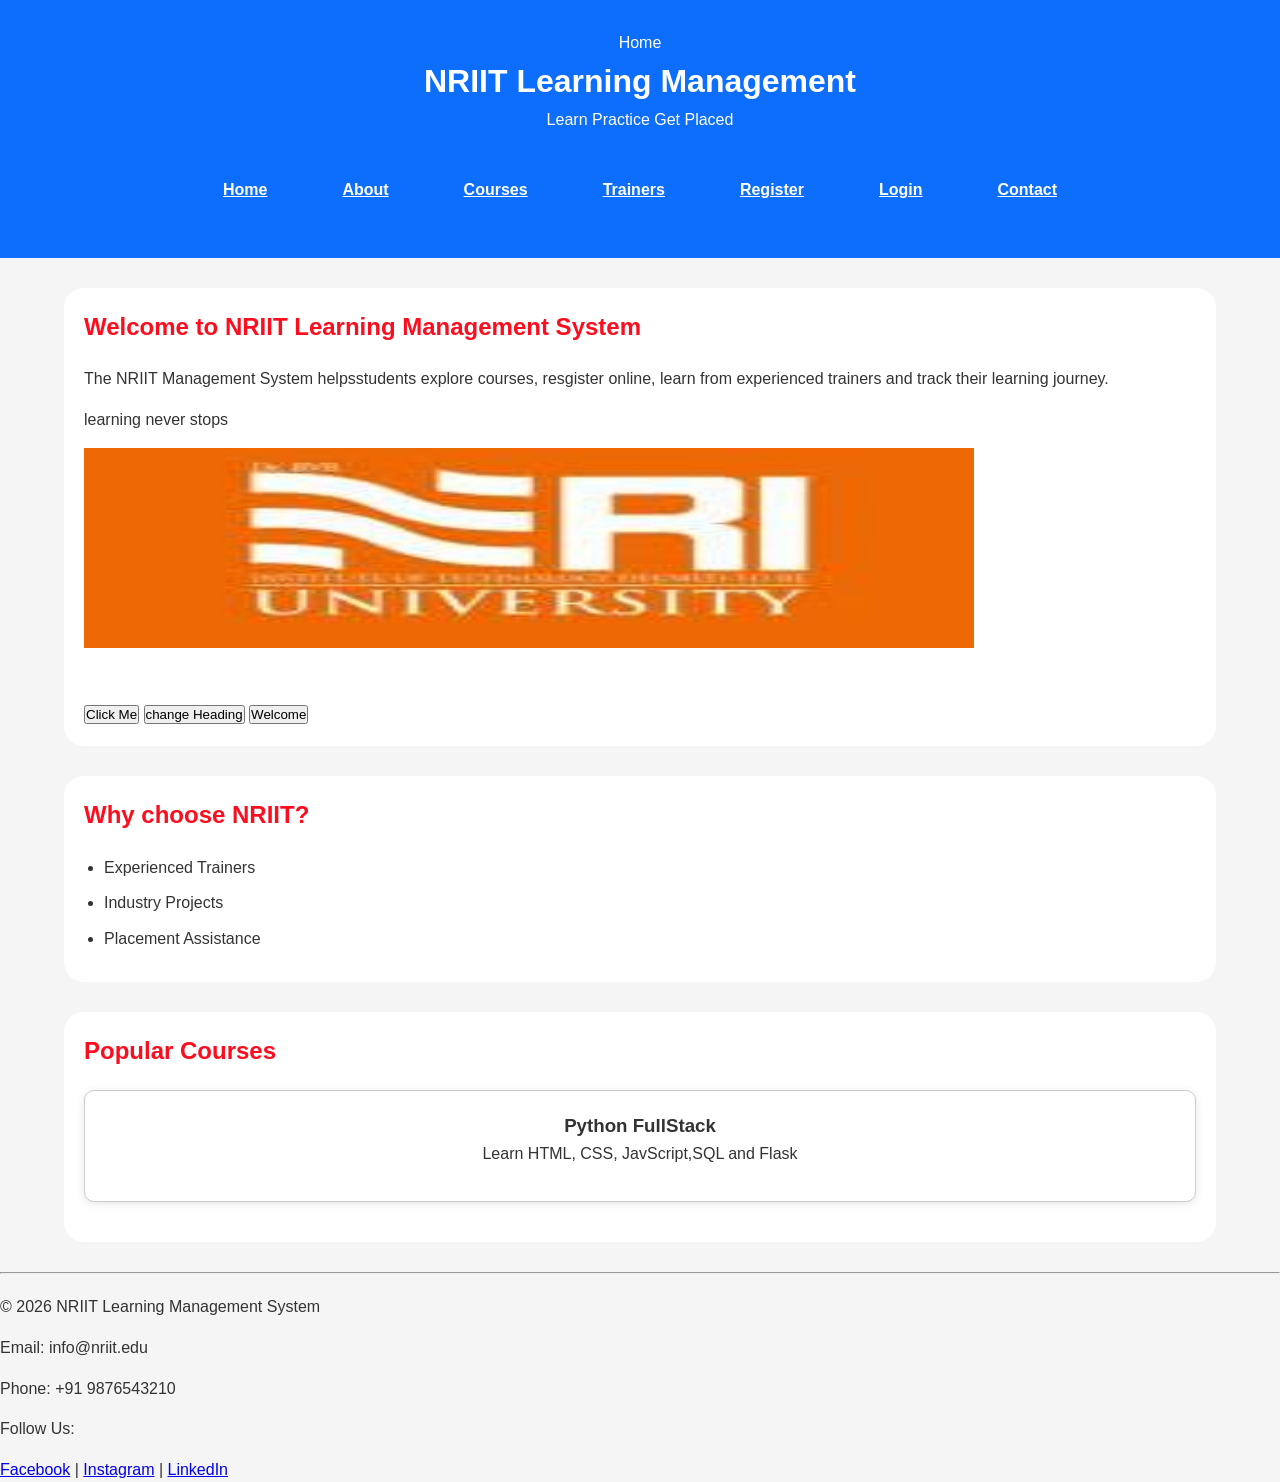
<file: index.html>
<!doctype html>
<html lang="en">

<head>
  <meta charset="UTF-8" />
  <meta name="viewport" content="width=device-width, initial-scale=1.0" />
  <link rel="stylesheet" href="css/style.css">
  <title>Home</title>
</head>

<body>
  <header>
    Home <br />
    <h1>NRIIT Learning Management</h1>
    <p>Learn Practice Get Placed</p>
    <nav>
      <a href="index.html">Home</a>
      <a href="about.html">About</a>
      <a href="courses.html">Courses</a>
      <a href="trainers.html">Trainers</a>
      <a href="register.html">Register</a>
      <a href="login.html">Login</a>
      <a href="contact.html">Contact</a>
    </nav>
  </header>
  <main>
    <section>
      <h2 id="welcome">Welcome to NRIIT Learning Management System</h2>
      <p>
        The NRIIT Management System helpsstudents explore courses, resgister online, learn from experienced trainers and
        track their learning journey.
      </p>
      <p id="message">learning never stops</p>
      <img src="image/banner.jpg" alt="LMS Banner" width=" 800" class="banner">
      <br><br>
      <button onclick="showmessage()">Click Me</button>
      <button onclick="changeHeading()">change Heading</button>
      <button id="btnGreeting">Welcome</button>
    </section>
    <section>
      <h2>Why choose NRIIT?</h2>
      <ul>
        <li>Experienced Trainers</li>
        <li>Industry Projects</li>
        <li>Placement Assistance</li>
      </ul>
    </section>
    <section>
      <h2>Popular Courses</h2>
      <article>
        <h3>Python FullStack</h3>
        <p>Learn HTML, CSS, JavScript,SQL and Flask</p>
      </article>
    </section>
  </main>
  <footer>

    <hr>

    <p>&copy; 2026 NRIIT Learning Management System</p>

    <p>Email: info@nriit.edu</p>

    <p>Phone: +91 9876543210</p>

    <p>Follow Us:</p>

    <a href="#">Facebook</a> |

    <a href="#">Instagram</a> |

    <a href="#">LinkedIn</a>

  </footer>
  <script src="js/script.js"></script>
   </body>
</html >
</file>
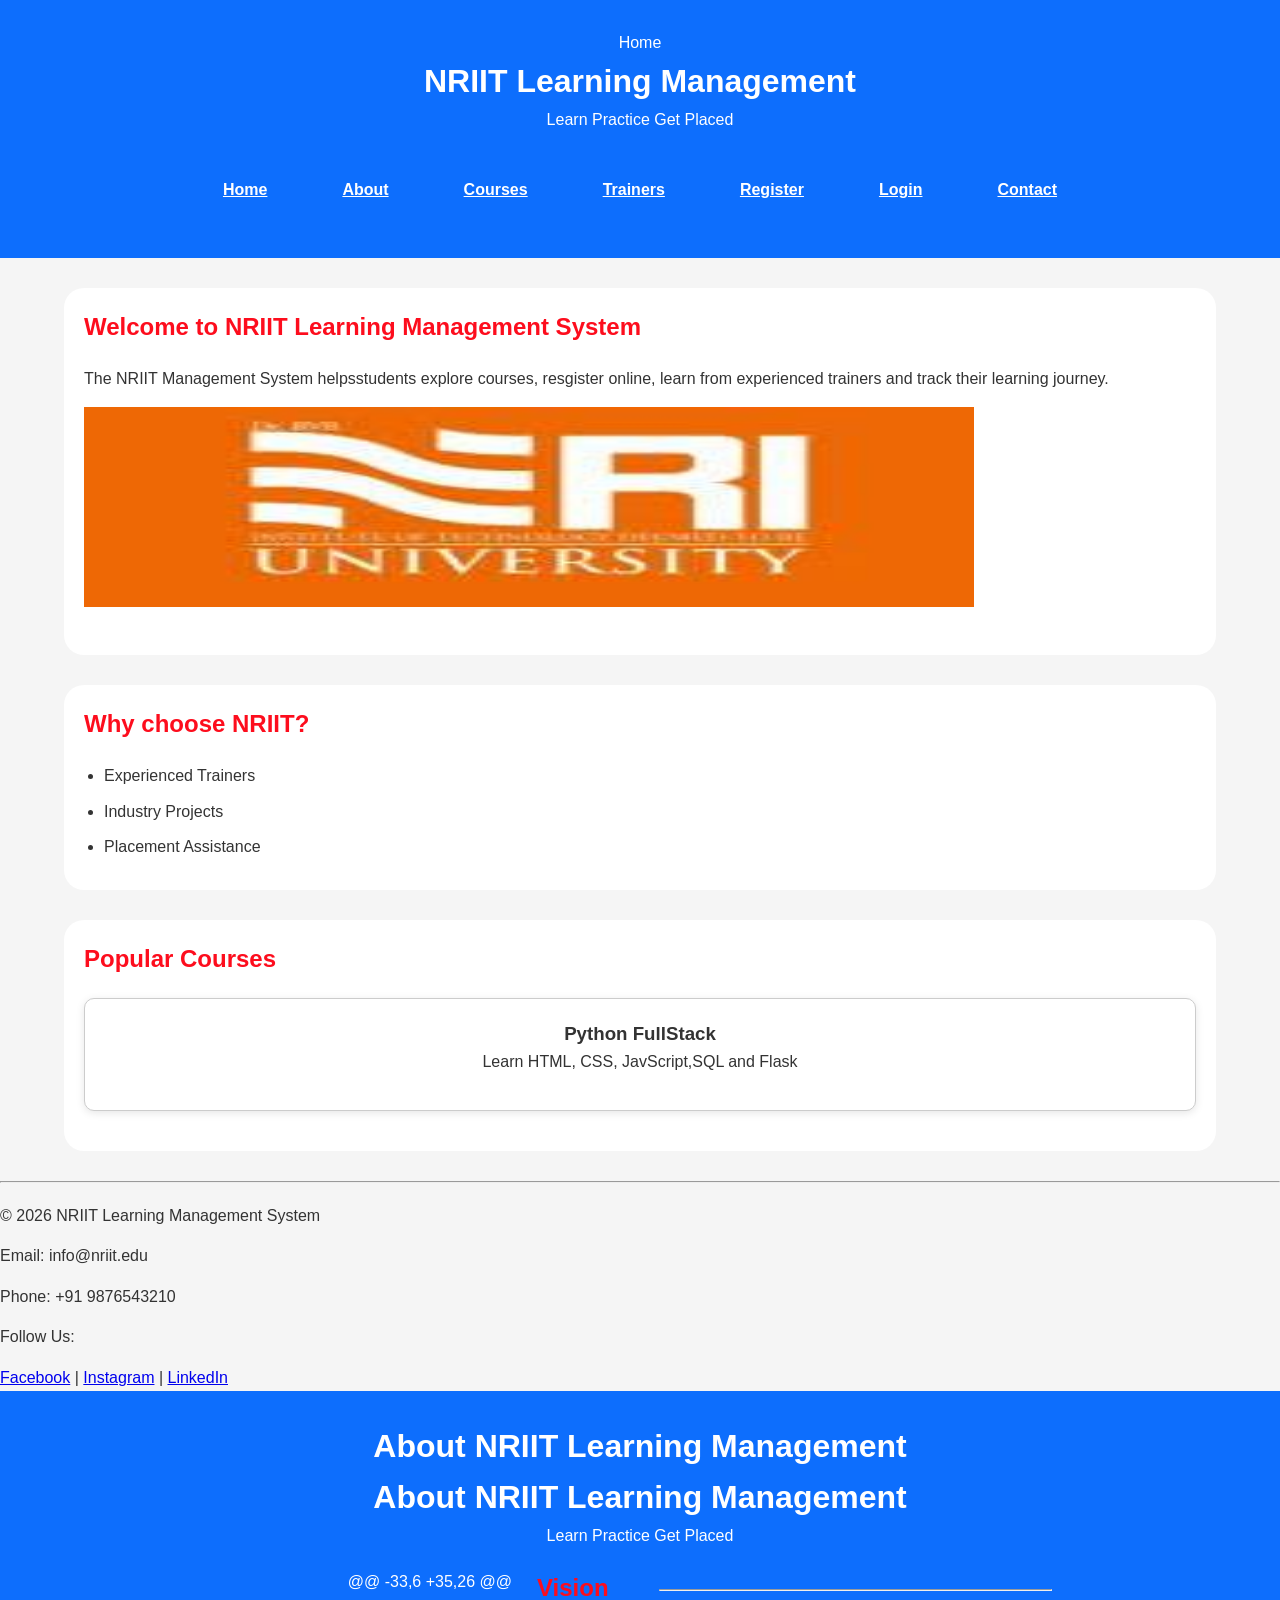
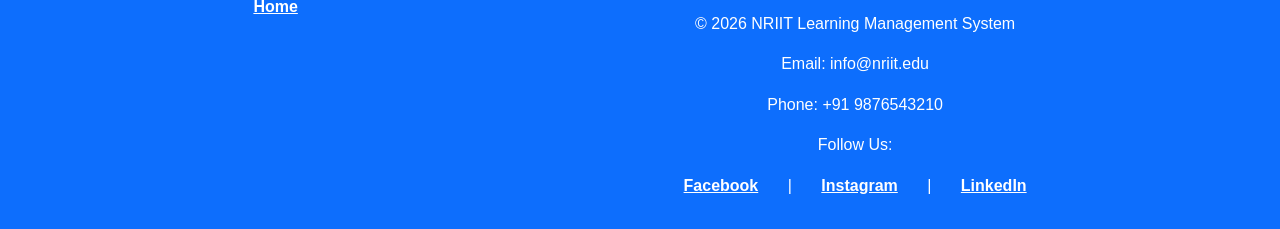
<file: about.html>
<!DOCTYPE html>
<html lang="en">

<head>
    <meta charset="UTF-8">
    <meta name="viewport" content="width=device-width, initial-scale=1.0">
    <link="stylesheet" href="css/style.css">
    <title>About Page</title>

<head>
  <meta charset="UTF-8" />
  <meta name="viewport" content="width=device-width, initial-scale=1.0" />
  <link rel="stylesheet" href="css/style.css">
  <title>Home</title>
</head>

<body>
  <header>
    Home <br />
    <h1>NRIIT Learning Management</h1>
    <p>Learn Practice Get Placed</p>
    <nav>
      <a href="index.html">Home</a>
      <a href="about.html">About</a>
      <a href="courses.html">Courses</a>
      <a href="trainers.html">Trainers</a>
      <a href="register.html">Register</a>
      <a href="login.html">Login</a>
      <a href="contact.html">Contact</a>
    </nav>
  </header>
  <main>
    <section>
      <h2>Welcome to NRIIT Learning Management System</h2>
      <p>
        The NRIIT Management System helpsstudents explore courses, resgister online, learn from experienced trainers and
        track their learning journey.
      </p>
      <img src="image/banner.jpg" alt="LMS Banner" width="800" class="banner">
    </section>
    <section>
      <h2>Why choose NRIIT?</h2>
      <ul>
        <li>Experienced Trainers</li>
        <li>Industry Projects</li>
        <li>Placement Assistance</li>
      </ul>
    </section>
    <section>
      <h2>Popular Courses</h2>
      <article>
        <h3>Python FullStack</h3>
        <p>Learn HTML, CSS, JavScript,SQL and Flask</p>
      </article>
    </section>
  </main>
  <footer>

    <hr>

    <p>&copy; 2026 NRIIT Learning Management System</p>

    <p>Email: info@nriit.edu</p>

    <p>Phone: +91 9876543210</p>

    <p>Follow Us:</p>

    <a href="#">Facebook</a> |

    <a href="#">Instagram</a> |

    <a href="#">LinkedIn</a>

  </footer>
</body>

</html>
    <title>About Page</title>
</head>

<body>
    <header>
        <h1>About NRIIT Learning Management</h1> 
        <h1>About NRIIT Learning Management</h1>
        <p>Learn Practice Get Placed</p>
        <nav>
            <a href="index.html">Home</a>
@@ -33,6 +35,26 @@ <h2>Vision</h2>
            </p>
        </section>
    </main>
    
    <footer>

        <hr>

        <p>&copy; 2026 NRIIT Learning Management System</p>

        <p>Email: info@nriit.edu</p>

        <p>Phone: +91 9876543210</p>

        <p>Follow Us:</p>

        <a href="#">Facebook</a> |

        <a href="#">Instagram</a> |

        <a href="#">LinkedIn</a>

    </footer>

</body>

</html>
</file>
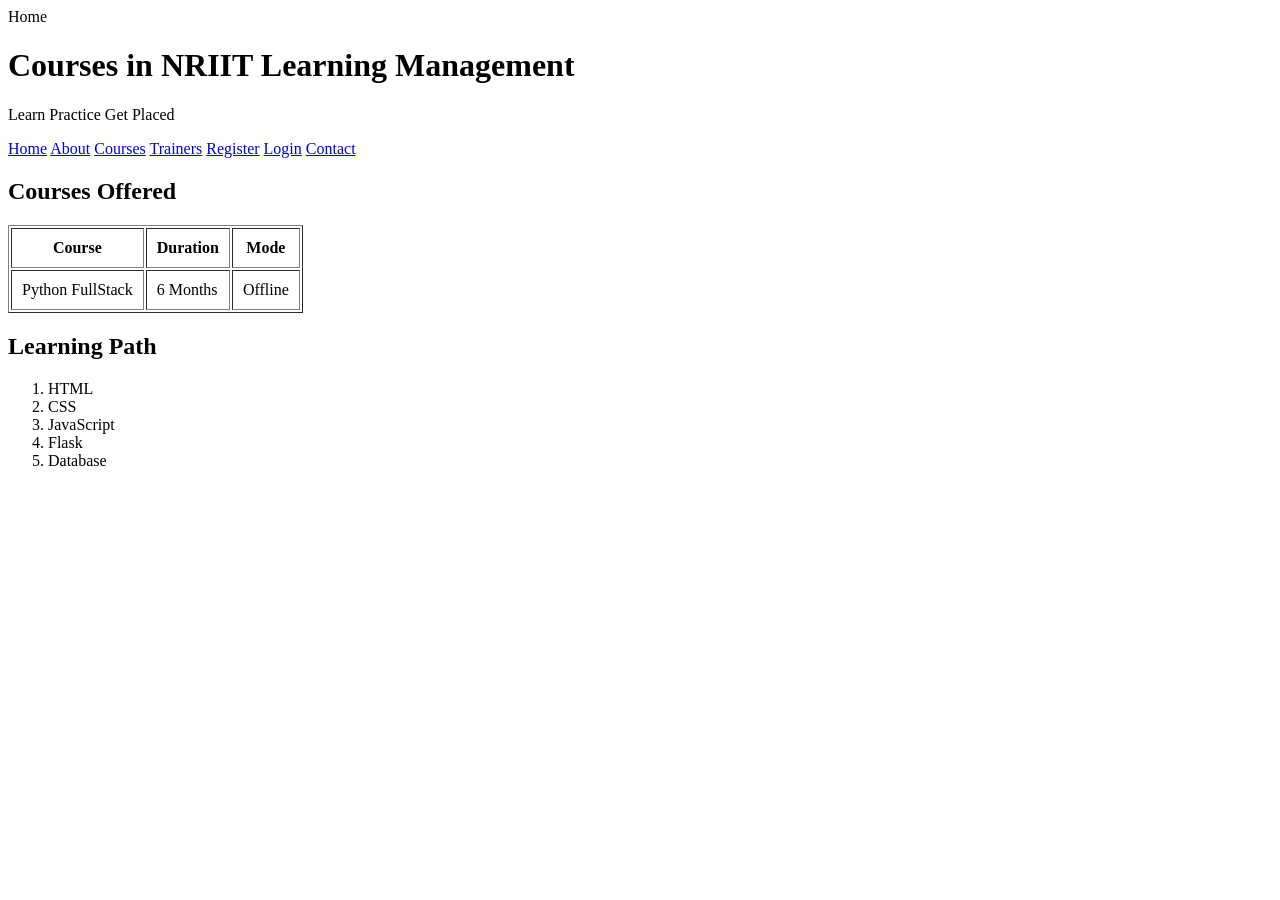
<file: contact.html>
<!doctype html>
<html lang="en">
  <head>
    <meta charset="UTF-8" />
    <meta name="viewport" content="width=device-width, initial-scale=1.0" />
    <link="stylesheet" href="css/style.css">
    <title>Course page</title>
  </head>
  <body>
    <header>
      Home <br />
      <h1>Courses in NRIIT Learning Management</h1>
      <p>Learn Practice Get Placed</p>
      <nav>
        <a href="index.html">Home</a>
        <a href="about.html">About</a>
        <a href="courses.html">Courses</a>
        <a href="trainers.html">Trainers</a>
        <a href="register.html">Register</a>
        <a href="login.html">Login</a>
        <a href="contact.html">Contact</a>
      </nav>
    </header>
    <main>
      <h2>Courses Offered</h2>
      <table border="|" cellpadding="10">
        <tr>
          <th>Course</th>
          <th>Duration</th>
          <th>Mode</th>
        </tr>
        <tr>
          <td>Python FullStack</td>
          <td>6 Months</td>
          <td>Offline</td>
        </tr>
      </table>
      </main>
      <section>
        <h2>Learning Path</h2>
        <ol>
          <li>HTML</li>
          <li>CSS</li>
          <li>JavaScript</li>
          <li>Flask</li>
          <li>Database</li>
        </ol>
      </section>
    </main>
  </body>
</html>
</file>
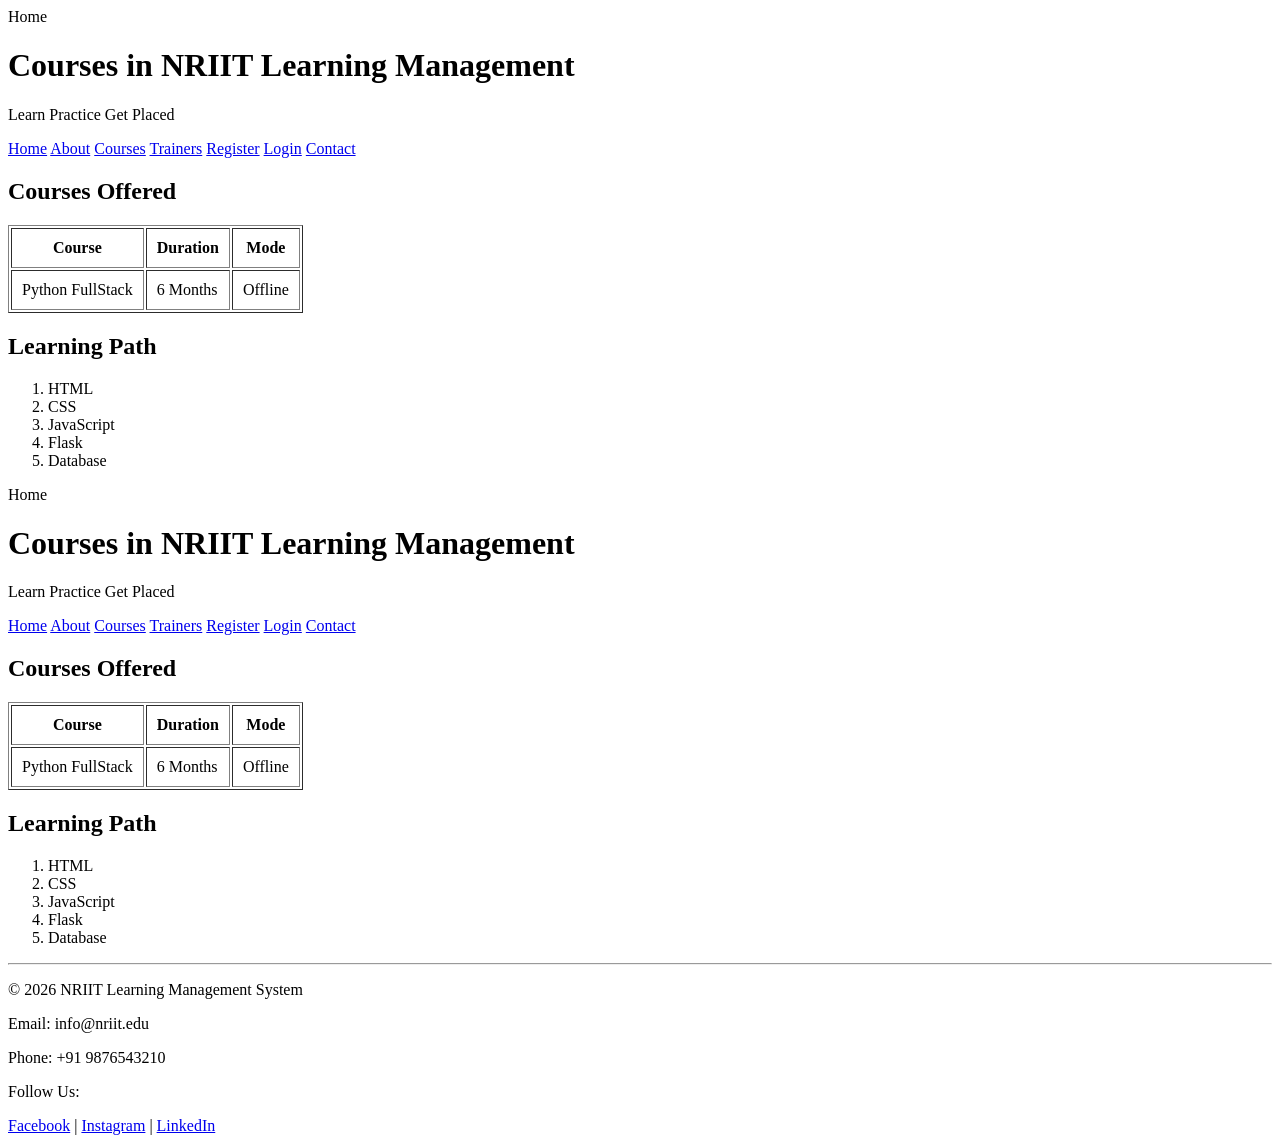
<file: course.html>
<!doctype html>
<html lang="en">
  <head>
    <meta charset="UTF-8" />
    <meta name="viewport" content="width=device-width, initial-scale=1.0" />
    <link="stylesheet" href="css/style.css">
    <title>Course page</title>
  </head>
  <body>
    <header>
      Home <br />
      <h1>Courses in NRIIT Learning Management</h1>
      <p>Learn Practice Get Placed</p>
      <nav>
        <a href="index.html">Home</a>
        <a href="about.html">About</a>
        <a href="courses.html">Courses</a>
        <a href="trainers.html">Trainers</a>
        <a href="register.html">Register</a>
        <a href="login.html">Login</a>
        <a href="contact.html">Contact</a>
      </nav>
    </header>
    <main>
      <h2>Courses Offered</h2>
      <table border="|" cellpadding="10">
        <tr>
          <th>Course</th>
          <th>Duration</th>
          <th>Mode</th>
        </tr>
        <tr>
          <td>Python FullStack</td>
          <td>6 Months</td>
          <td>Offline</td>
        </tr>
      </table>
      <section>
        <h2>Learning Path</h2>
        <ol>
          <li>HTML</li>
          <li>CSS</li>
          <li>JavaScript</li>
          <li>Flask</li>
          <li>Database</li>
        </ol>
      </section>
    </main>
  </body>
</html>

<head>
  <meta charset="UTF-8" />
  <meta name="viewport" content="width=device-width, initial-scale=1.0" />
  <title>Course page</title>
</head>

<body>
  <header>
    Home <br />
    <h1>Courses in NRIIT Learning Management</h1>
    <p>Learn Practice Get Placed</p>
    <nav>
      <a href="index.html">Home</a>
      <a href="about.html">About</a>
      <a href="courses.html">Courses</a>
      <a href="trainers.html">Trainers</a>
      <a href="register.html">Register</a>
      <a href="login.html">Login</a>
      <a href="contact.html">Contact</a>
    </nav>
  </header>
  <main>
    <h2>Courses Offered</h2>
    <table border="|" cellpadding="10">
      <tr>
        <th>Course</th>
        <th>Duration</th>
        <th>Mode</th>
      </tr>
      <tr>
        <td>Python FullStack</td>
        <td>6 Months</td>
        <td>Offline</td>
      </tr>
    </table>
    <section>
      <h2>Learning Path</h2>
      <ol>
        <li>HTML</li>
        <li>CSS</li>
        <li>JavaScript</li>
        <li>Flask</li>
        <li>Database</li>
      </ol>
    </section>
  </main>
  <footer>

    <hr>

    <p>&copy; 2026 NRIIT Learning Management System</p>

    <p>Email: info@nriit.edu</p>

    <p>Phone: +91 9876543210</p>

    <p>Follow Us:</p>

    <a href="#">Facebook</a> |

    <a href="#">Instagram</a> |

    <a href="#">LinkedIn</a>

  </footer>
</body>

</html>
</file>
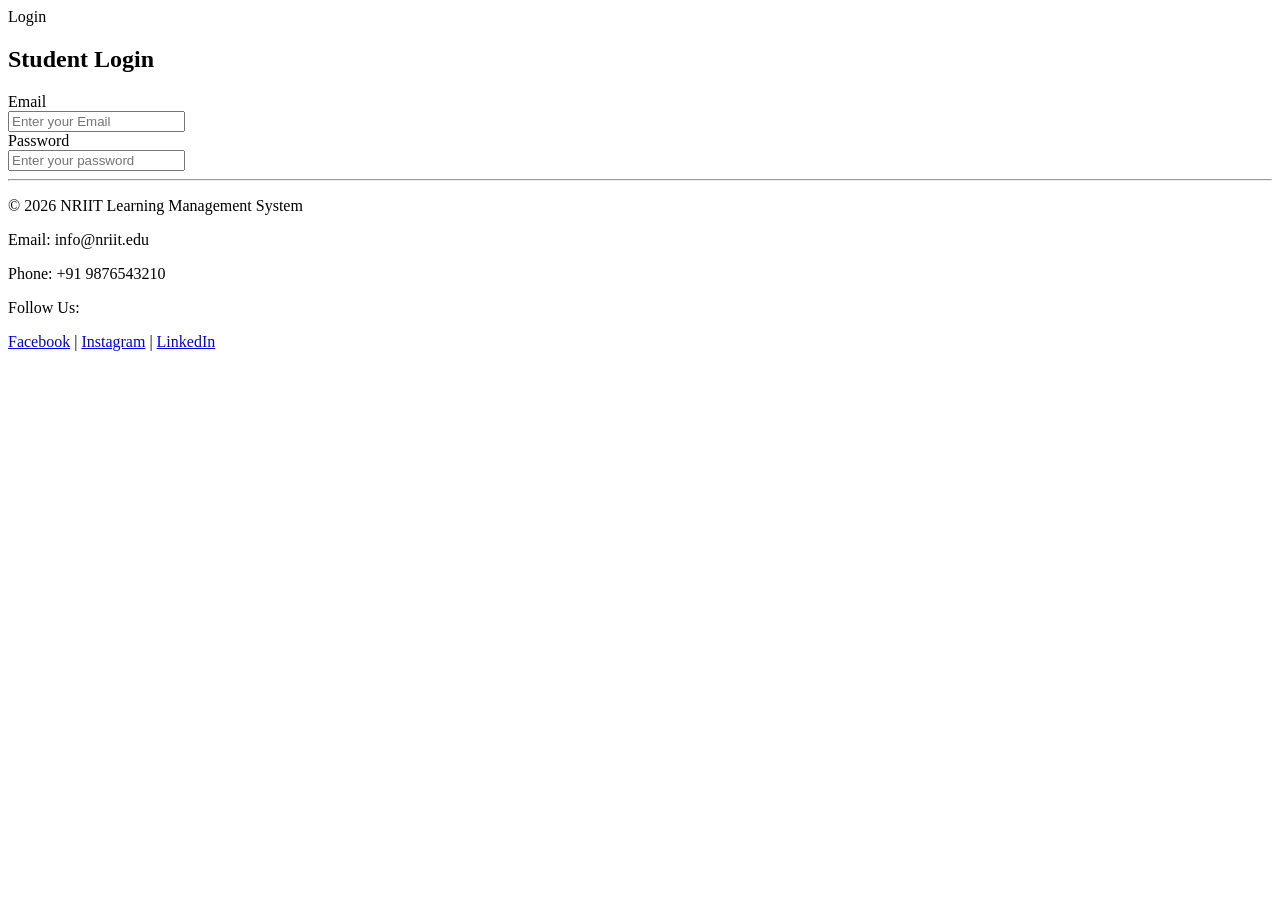
<file: login.html>
<!DOCTYPE html>
<html lang="en">

<head>
    <meta charset="UTF-8">
    <meta name="viewport" content="width=device-width, initial-scale=1.0">
    <link="stylesheet" href="css/style.css">
    <title>Login Page</title>
</head>

<body>
    <header>Login</header>
    <main>
        <h2>Student Login</h2>
        <form id="loginForm" >
            
            <label>Email</label><br>
            <input type="email" placeholder="Enter your Email" id="loginemail"><br>
            <label>Password</label><br>
            <input type="password" placeholder="Enter your password" id="loginpassword"><br>



        </form>
    </main>
    <footer>

        <hr>

        <p>&copy; 2026 NRIIT Learning Management System</p>

        <p>Email: info@nriit.edu</p>

        <p>Phone: +91 9876543210</p>

        <p>Follow Us:</p>

        <a href="#">Facebook</a> |

        <a href="#">Instagram</a> |

        <a href="#">LinkedIn</a>

    </footer>
</body>

</html>
</file>
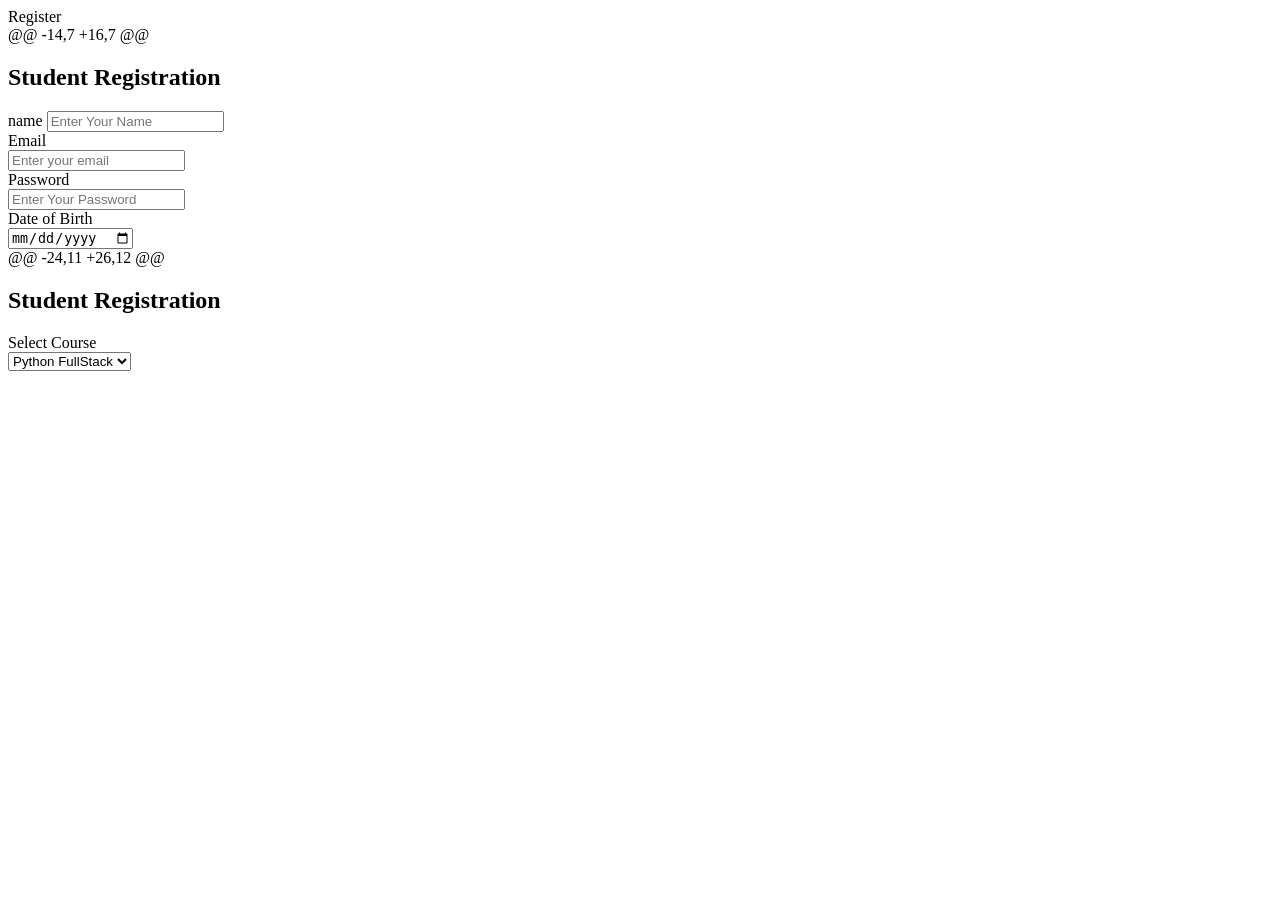
<file: register.html>
<!DOCTYPE html>
<html lang="en">

<head>
    <meta charset="UTF-8">
    <meta name="viewport" content="width=device-width, initial-scale=1.0">
    <link="styesheet" href="css/style.css">
    <title>Register page</title>
</head>

<body>
    <header>Register</header>
    <main>
@@ -14,7 +16,7 @@ <h2>Student Registration </h2>
        <form id="resisterForm">
            <label>name</label>
            <input type="text" placeholder="Enter Your Name"><br>
            <label>Email</label><br>
            <input type="email" placeholder="Enter your email"><br>
            <label >Password</label><br>
            <input type="password" placeholder="Enter Your Password"><br>
            <label>Date of Birth</label><br>
            <input type="date" placeholder="DOB"><br>
@@ -24,11 +26,12 @@ <h2>Student Registration </h2>
                    
            <label>Select Course</label>
            <br>
            <select>
                <option >Python FullStack</option>
                <option >Java FullStack</option>
                <option>Python FullStack</option>
                <option>Java FullStack</option>
            </select>
        </form>
    </main>
    <script src="js/script.js"></script>
</body>

</html>
</file>
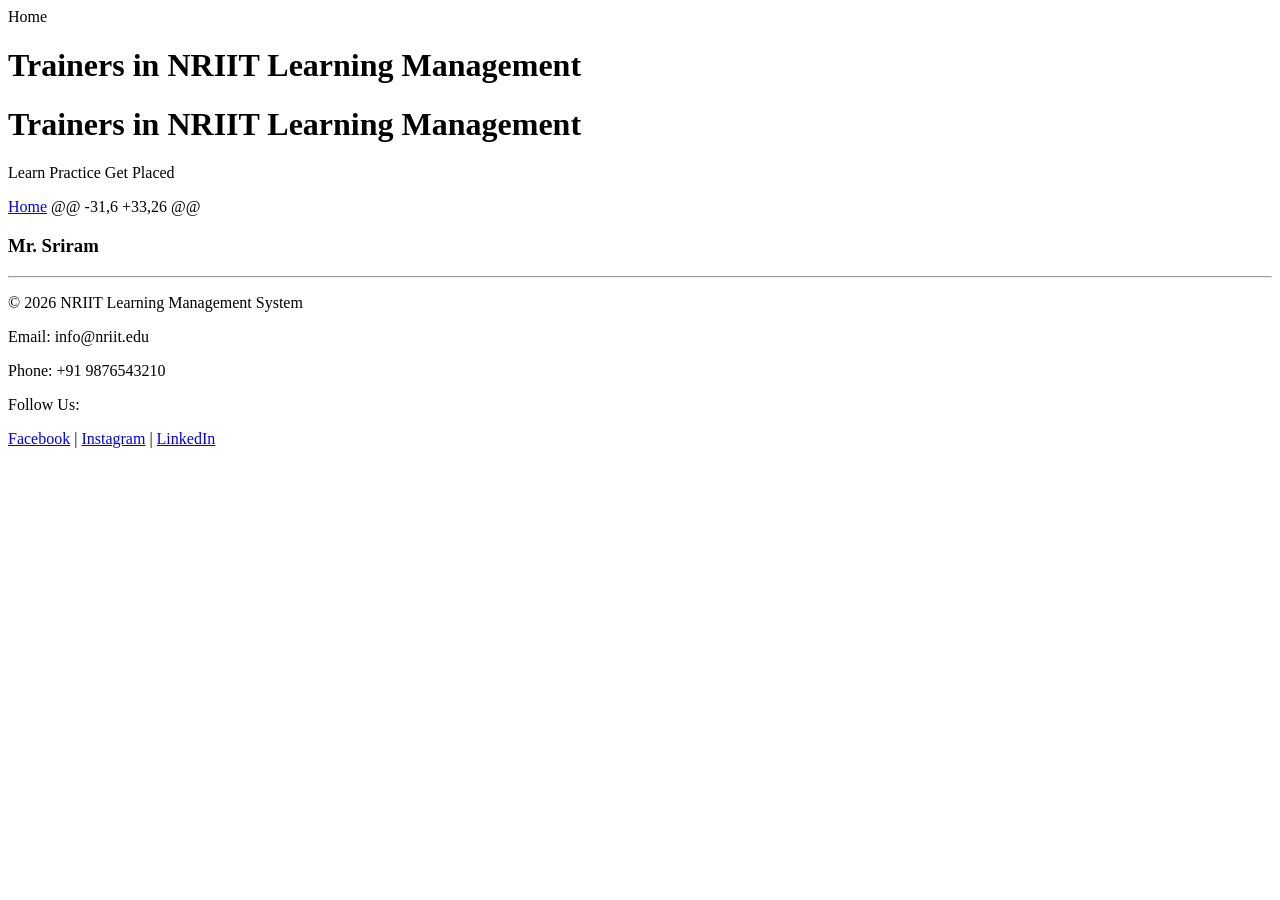
<file: trainers.html>
<!DOCTYPE html>
<html lang="en">

<head>
    <meta charset="UTF-8">
    <meta name="viewport" content="width=device-width, initial-scale=1.0">
    <link="styesheet" href="css/style.css">
    <title>Trainers page</title>
</head>

<body>
    <header>
        Home <br>
        <h1>Trainers in NRIIT Learning Management</h1> 
        <h1>Trainers in NRIIT Learning Management</h1>
        <p>Learn Practice Get Placed</p>
        <nav>
            <a href="index.html">Home</a>
@@ -31,6 +33,26 @@ <h3>Mr. Sriram</h3>
            </article>
        </section>
    </main>
    
    <footer>

        <hr>

        <p>&copy; 2026 NRIIT Learning Management System</p>

        <p>Email: info@nriit.edu</p>

        <p>Phone: +91 9876543210</p>

        <p>Follow Us:</p>

        <a href="#">Facebook</a> |

        <a href="#">Instagram</a> |

        <a href="#">LinkedIn</a>

    </footer>

</body>

</html>
</file>
<file: css/style.css>
* {
    margin: 0;
    padding: 0;
    box-sizing: border-box;
}

body {
    font-family: Arial, Arial, Helvetica, sans-serif;
    background-color: #f5f5f5;
    color: #333;
    line-height: 1.6;
}

header {
    background-color: #0d6efd;
    color: #fff;
    padding: 30px;
    text-align: center;
}

hr {
    margin: 20px 0;
}

nav{

    display:flex;

    justify-content:center;

    gap:25px;

    margin-top:20px;

    flex-wrap:wrap;

}

nav a {
    color: #fff;
    margin: 15px;
    font-weight: bold;
    padding: 10px;
    text-align: center;
}

nav a:hover {
    background-color: #fff;
    color: #0d6efd;
    border-radius: 5px;
}

main {
    margin: auto;
    width: 90%;
    margin-top: 30px;
}

section {
    margin-bottom: 30px;
    background-color: #fff;
    padding: 20px;
    border-radius: 20px;
}

h2 {
    margin-bottom: 20px;
    color: #fd0d1d;
}

p {
    margin-bottom: 15px;
}

.banner {
    width: 80%;
    height: 200px;
    margin-bottom: 20px;
}

ul {
    padding-left: 20px;
}

li {
    margin-bottom: 10px;
}

article {
    margin-top: 20px;
    border-radius: 10px;
    border: 1px solid #ccc;
    padding: 15px;
}

article:hover {
    background-color: #f0f0f0;
}

table {

    width: 100%;

    border-collapse: collapse;

    margin-top: 20px;

}

table {

    width: 100%;

    border-collapse: collapse;

    margin-top: 20px;

}

td {

    padding: 15px;

    text-align: center;

}

table,
th,
td {

    border: 1px solid #ccc;

}

tr:hover {

    background: #eef5ff;

}

ol {

    padding-left: 25px;

}

ol li {

    margin-bottom: 10px;

}

form {

    background: rgb(247, 52, 52);

    padding: 30px;

    border-radius: 10px;

    box-shadow: 0 0 10px rgba(0, 0, 0, .1);

}

label {

    font-weight: bold;

}

input:not([type="radio"]):not([type="checkbox"]):not([type="submit"]):not([type="button"]):not([type="reset"]) {

    width: 100%;

    padding: 12px;

    margin-top: 8px;

    margin-bottom: 20px;

    border: 1px solid #ccc;

    border-radius: 5px;

    font-size: 16px;

}

select,
textarea {

    width: 100%;

    padding: 12px;

    margin-top: 8px;

    margin-bottom: 20px;

    border: 1px solid #ccc;

    border-radius: 5px;

    font-size: 16px;

}

input[type="submit"] {

    background: #0d6efd;

    color: white;

    border: none;

    cursor: pointer;

}

input[type="submit"]:hover {

    background: #084298;

}

input[type="reset"] {

    background: #6c757d;

    color: white;

    border: none;

    cursor: pointer;

}


input[type="reset"]:hover {

    background: #565e64;

}


article {

    background: white;

    padding: 20px;

    margin-bottom: 20px;

    border-radius: 10px;

    box-shadow: 0 2px 8px rgba(0, 0, 0, .1);

    transition: .3s;
}

.trainer-image {

    width: 180px;

    height: 180px;

    object-fit: cover;

    border-radius: 50%;

    display: block;

    margin: 0 auto 15px;

}

article:hover {

    transform: translateY(-8px);

    box-shadow: 0 10px 20px rgba(0, 0, 0, .2);

}

iframe {

    width: 100%;

    border: none;

    border-radius: 10px;

    margin-top: 20px;

}

video {

    width: 100%;

    border-radius: 10px;

}

audio {

    width: 100%;

}

.trainer-container{

    display:grid;

    grid-template-columns:repeat(3,1fr);

    gap:25px;

}

article{

    text-align:center;

}

img{

max-width:100%;

height:auto;

}
</file>
